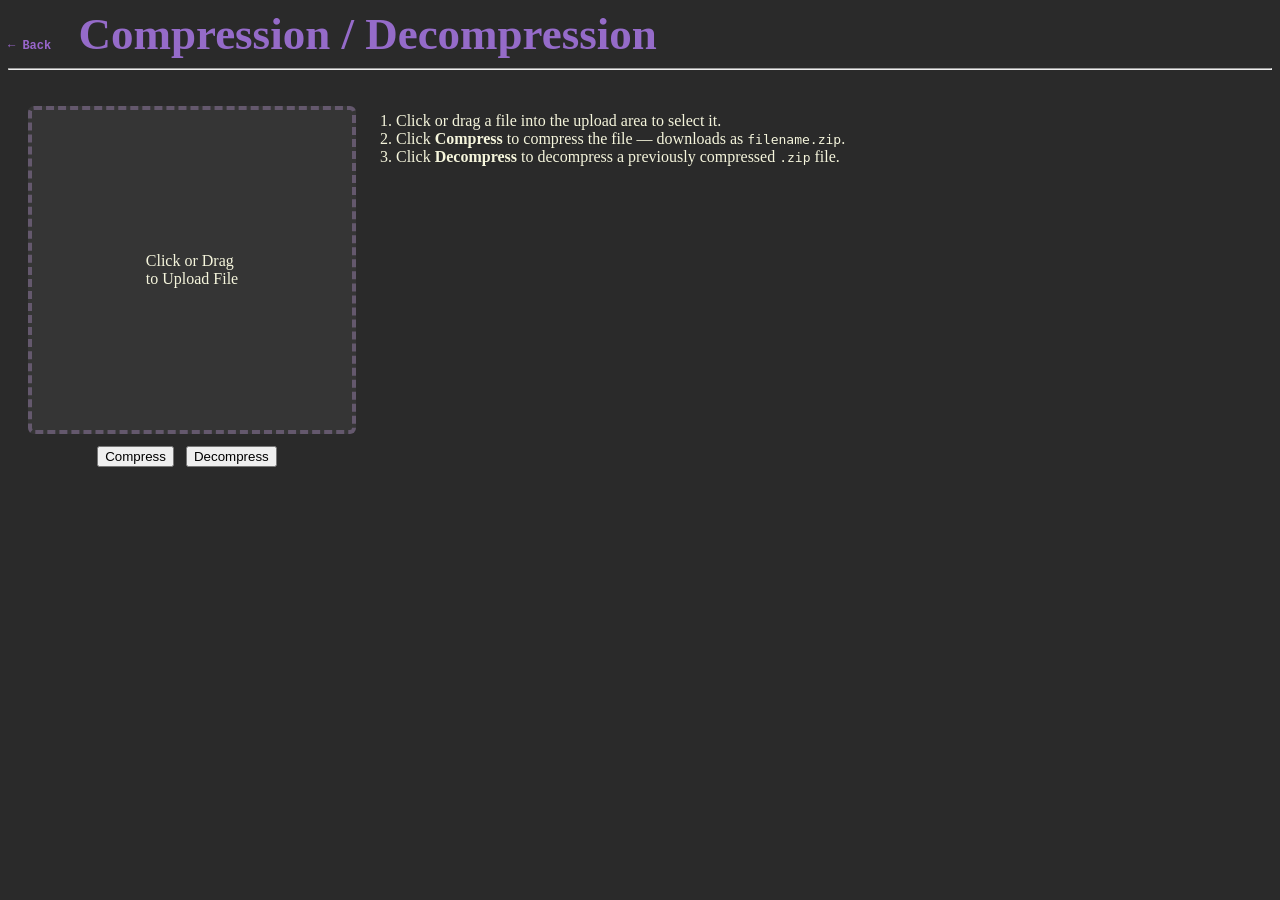
<file: app/src/main/resources/Frontend/src/CompDecomp.html>
<!DOCTYPE html>
<html lang="en">

<head>
    <meta charset="UTF-8">
    <meta name="viewport" content="width=device-width, initial-scale=1.0">
    <title>Compression / Decompression — Aunt Man Microservices</title>
    <link rel="icon" type="image/png" href="../Resources/images/favicon.png">
    <link rel="stylesheet" href="style.css">
</head>


<body>
    <header id="Page_Title">
        <a href="/" style="color:#9966cc;text-decoration:none;font-size:12px;margin-right:16px;font-family:'Courier New',monospace;">&#8592; Back</a>
        <b>Compression / Decompression</b>
    </header>
    <hr>
    <br>

    <div class="Upload_File_Form">
        <input type="file" id="Upload_File" hidden>
        <label for="Upload_File" class="Custom_File_Upload" id="Upload_Label"> Click or Drag <br> to Upload File</label>

        <div style="display:flex;gap:12px;justify-content:center;margin-top:12px;">
            <input type="button" id="Compress_Button"   value="Compress"   class="action-btn">
            <input type="button" id="Decompress_Button" value="Decompress" class="action-btn">
        </div>
    </div>

    <div id="status" style="text-align:center;font-family:'Courier New',monospace;font-size:13px;color:#aaaacc;margin-top:16px;"></div>
    <div id="result" style="text-align:center;margin-top:12px;"></div>

    <div id="instructions">
        <ol>
            <li>Click or drag a file into the upload area to select it.</li>
            <li>Click <b>Compress</b> to compress the file — downloads as <code>filename.zip</code>.</li>
            <li>Click <b>Decompress</b> to decompress a previously compressed <code>.zip</code> file.</li>
        </ol>
    </div>

    <script>
        const fileInput      = document.getElementById('Upload_File');
        const uploadLabel    = document.getElementById('Upload_Label');
        const statusDiv      = document.getElementById('status');
        const resultDiv      = document.getElementById('result');
        const compressBtn    = document.getElementById('Compress_Button');
        const decompressBtn  = document.getElementById('Decompress_Button');

        // Update label text when a file is chosen
        fileInput.addEventListener('change', () => {
            const file = fileInput.files[0];
            uploadLabel.innerHTML = file ? file.name : 'Click or Drag <br> to Upload File';
            resultDiv.innerHTML = '';
            statusDiv.textContent = '';
        });

        // Drag-and-drop support
        uploadLabel.addEventListener('dragover', (e) => {
            e.preventDefault();
            uploadLabel.classList.add('drag-over');
        });
        uploadLabel.addEventListener('dragleave', () => {
            uploadLabel.classList.remove('drag-over');
        });
        uploadLabel.addEventListener('drop', (e) => {
            e.preventDefault();
            uploadLabel.classList.remove('drag-over');
            const file = e.dataTransfer.files[0];
            if (!file) return;
            const dt = new DataTransfer();
            dt.items.add(file);
            fileInput.files = dt.files;
            fileInput.dispatchEvent(new Event('change'));
        });

        compressBtn.addEventListener('click',   () => run('compress'));
        decompressBtn.addEventListener('click', () => run('decompress'));

        async function run(operation) {
            const file = fileInput.files[0];
            if (!file) {
                statusDiv.textContent = 'Please select a file first.';
                return;
            }
            statusDiv.textContent = operation === 'compress'
                ? 'Compressing...'
                : 'Decompressing...';
            resultDiv.innerHTML = '';

            try {
                // Build request body: JSON header line + raw binary bytes (no base64)
                const headerStr   = JSON.stringify({ service: 3, operation: operation, filename: file.name }) + '\n';
                const headerBytes = new TextEncoder().encode(headerStr);
                const fileBytes   = new Uint8Array(await file.arrayBuffer());

                const body = new Uint8Array(headerBytes.length + fileBytes.length);
                body.set(headerBytes, 0);
                body.set(fileBytes, headerBytes.length);

                const res = await fetch('/api/stream', {
                    method:  'POST',
                    headers: { 'Content-Type': 'application/octet-stream' },
                    body:    body
                });

                if (!res.ok) {
                    statusDiv.textContent = 'Server error (' + res.status + '): ensure the server is running the latest build.';
                    console.error(await res.text());
                    return;
                }

                // Error response comes back as JSON
                const ct = res.headers.get('Content-Type') || '';
                if (ct.includes('application/json')) {
                    const err = await res.json();
                    statusDiv.textContent = 'Error: ' + (err.message || 'Unknown error');
                    return;
                }

                // Success: raw binary response — extract filename from Content-Disposition
                let outName = file.name;
                const cd = res.headers.get('Content-Disposition');
                if (cd) {
                    const m = cd.match(/filename="([^"]+)"/);
                    if (m) outName = m[1];
                }

                const blob = await res.blob();
                const url  = URL.createObjectURL(blob);

                statusDiv.textContent = operation === 'compress'
                    ? 'Compression complete!'
                    : 'Decompression complete!';

                resultDiv.innerHTML =
                    '<a href="' + url + '" download="' + outName + '" ' +
                    'style="color:#9966cc;font-family:\'Courier New\',monospace;font-size:13px;">' +
                    'Download ' + outName + '</a>';

                const a = document.createElement('a');
                a.href = url; a.download = outName; a.click();

            } catch (e) {
                statusDiv.textContent = e instanceof TypeError
                    ? 'Network error: could not reach the server. Make sure the server is running.'
                    : 'Unexpected error: ' + e.message;
            }
        }
    </script>

</body>

</html>
</file>
<file: app/src/main/resources/Frontend/src/style.css>
header{
    background-color: rgb(42 42 42);
    color: rgb(149, 107, 201);
    font-size:45px;
    font-weight:bold;
}
body{
    background-color:rgb(42 42 42);
    color: beige;
}

.Upload_File_Form{
    float: left;
    padding-right:30px;
}

.Custom_File_Upload {
    display:flex;
    margin-left: 20px;
    margin-top: 10px;
    margin-bottom: 10px;
    margin-right: 10px;

    width: 320px;
    height: 320px;

    background-color: rgb(53, 53, 53);
    color: beige;
    cursor: pointer;

    border-radius: 6px;
    border-color:rgb(100, 88, 109);
    border-width:4px;
    border-style:dashed;

    justify-content: center;
    align-items: center;
    font-size: 16px;
}

.Custom_File_Upload:hover{
    display: flex;
    margin-left: 15px;
    margin-top: 5px;
    margin-bottom: 5px;
    margin-right: 5px;

    width: 330px;
    height: 330px;

    background-color: rgb(70, 70, 70);
    color: beige;
    cursor: pointer;


    border-radius: 6px;
    border-color:rgb(100, 88, 109);
    border-width:4px;
    border-style:dashed;

    justify-content: center;
    align-items: center;
    font-size: 16px;
}


#Page_Title{
    background-color: rgb(42 42 42);
    color: rgb(149, 107, 201);
}

#Submit_Button{
    background-color: rgb(70, 70, 70);
    color: beige;

    margin-left: 20px;
    margin-top: 10px;
    position:absolute;
}

#Instructions{
    margin-left: 10px;
    margin-top: 50px;
}

label.drag-over {
    border-color: #9966cc;
    background: rgba(153, 102, 204, 0.15);
    transform: scale(1.02);
}
</file>
